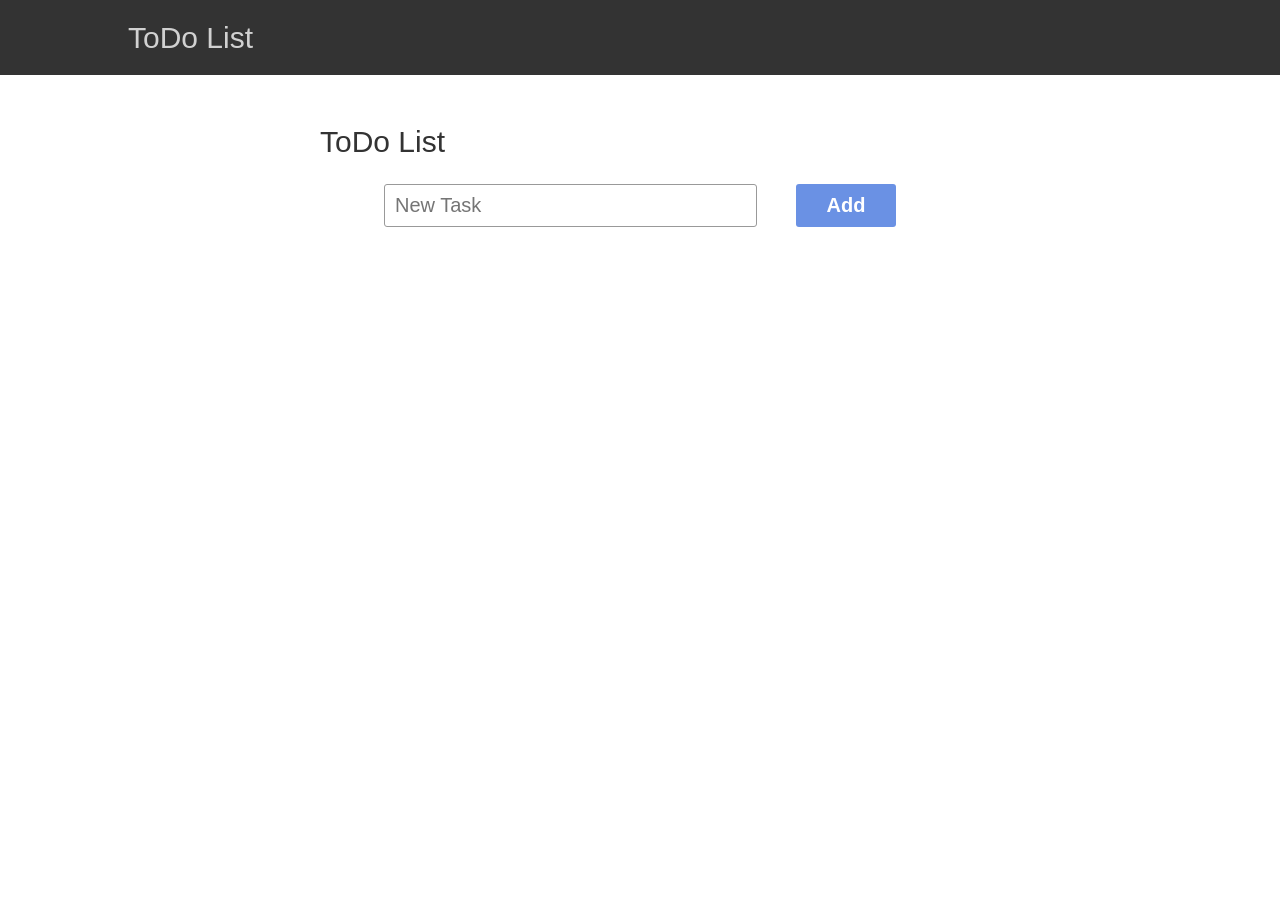
<file: Lab3/todo_list/index.html>
<!DOCTYPE html>
<html lang="en">
<head>
    <meta charset="UTF-8">
    <meta http-equiv="X-UA-Compatible" content="IE=edge">
    <meta name="viewport" content="width=device-width, initial-scale=1.0">
    <title>To Do task</title>
    <link rel="stylesheet" href="style.css">
</head>
<body>
    <header>
        <p>ToDo List</p>
    </header>
    <section class="main">
        <p class="title">ToDo List</p>
        <div class="add">
            <input type="text" placeholder="New Task">
            <button id="plus">Add</button>
        </div>
        <div class="tasks">
        </div>
    </section>
    <script src="script.js"></script>
</body>
</html>
</file>
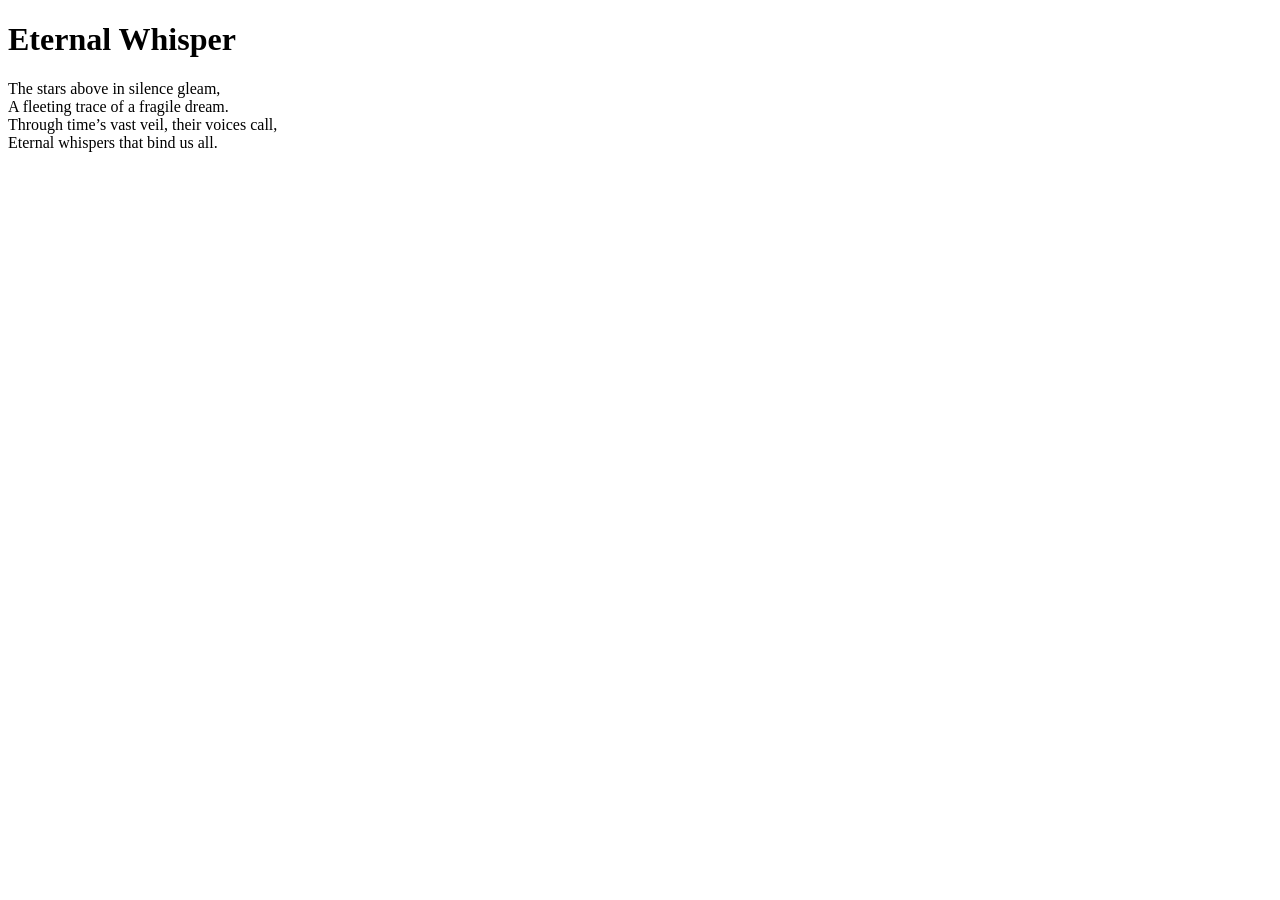
<file: Lab1/khanacademy/1-write-a-poem.html>
<!DOCTYPE HTML>
<html lang="en">
<head>
    <title>Challenge: Write a Poem</title>
    <meta charset="utf-8">
</head>
<body>
    <h1>Eternal Whisper</h1>
    <p>
        The stars above in silence gleam, <br>
        A fleeting trace of a fragile dream. <br>
        Through time’s vast veil, their voices call, <br>
        Eternal whispers that bind us all. <br>
    </p>
</body>
</html>
</file>
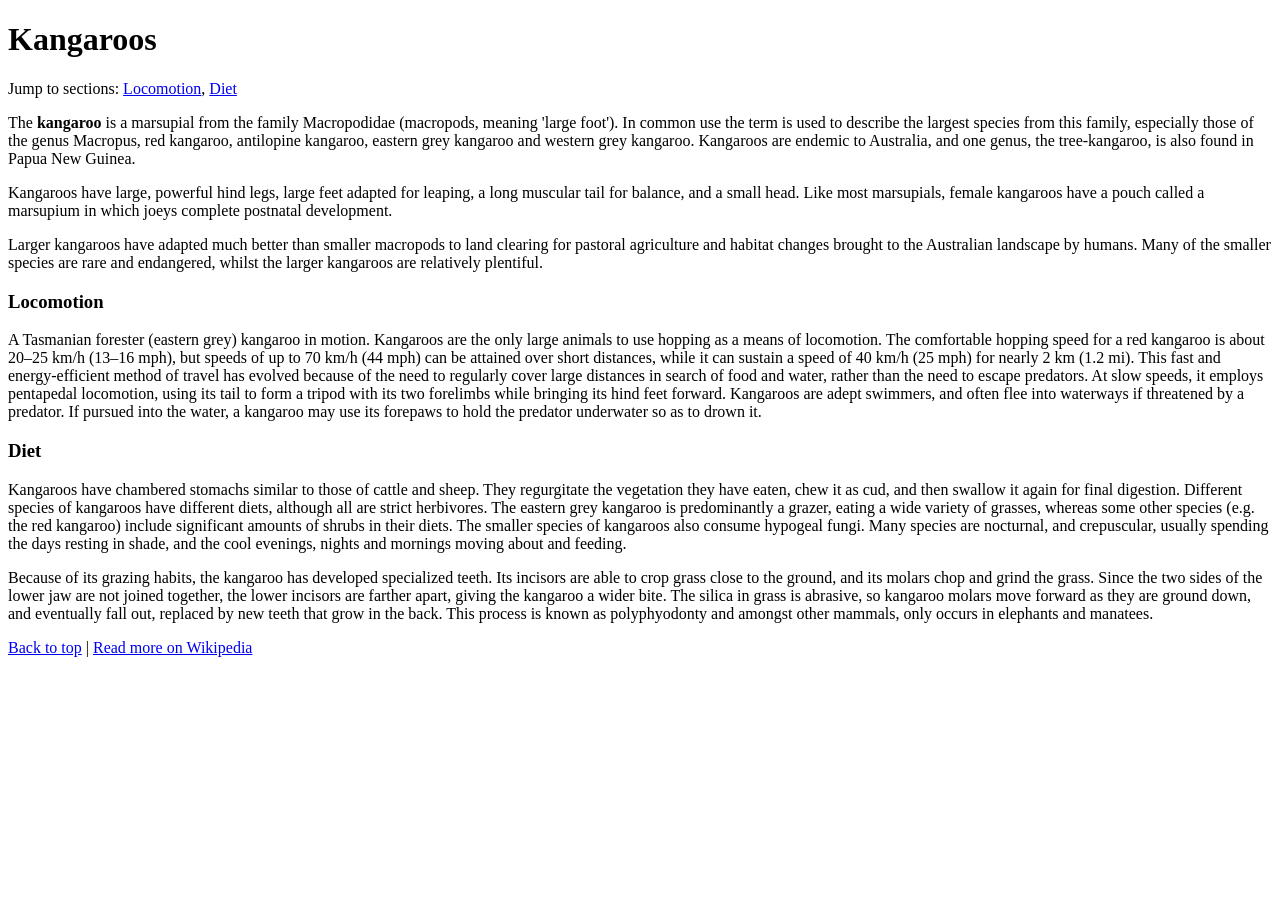
<file: Lab1/khanacademy/10-jump-around.html>
<!DOCTYPE html>
<html>
<head>
    <meta charset="utf-8">
    <title>Challenge: Jump around</title>
</head>
<body>

<h1 id="kangaroos">Kangaroos</h1>

<p>Jump to sections:
    <a href="#locomotion">Locomotion</a>,
    <a href="#diet">Diet</a>
</p>
<p>The <strong>kangaroo</strong> is a marsupial from the family Macropodidae (macropods, meaning 'large foot'). In
    common use the term is used to describe the largest species from this family, especially those of the genus
    Macropus, red kangaroo, antilopine kangaroo, eastern grey kangaroo and western grey kangaroo. Kangaroos are endemic
    to Australia, and one genus, the tree-kangaroo, is also found in Papua New Guinea.</p>

<p>Kangaroos have large, powerful hind legs, large feet adapted for leaping, a long muscular tail for balance, and a
    small head. Like most marsupials, female kangaroos have a pouch called a marsupium in which joeys complete postnatal
    development.</p>

<p>Larger kangaroos have adapted much better than smaller macropods to land clearing for pastoral agriculture and
    habitat changes brought to the Australian landscape by humans. Many of the smaller species are rare and endangered,
    whilst the larger kangaroos are relatively plentiful.</p>


<h3 id="locomotion">Locomotion</h3>

<p>A Tasmanian forester (eastern grey) kangaroo in motion.
    Kangaroos are the only large animals to use hopping as a means of locomotion. The comfortable hopping speed for a
    red kangaroo is about 20–25 km/h (13–16 mph), but speeds of up to 70 km/h (44 mph) can be attained over short
    distances, while it can sustain a speed of 40 km/h (25 mph) for nearly 2 km (1.2 mi). This fast and energy-efficient
    method of travel has evolved because of the need to regularly cover large distances in search of food and water,
    rather than the need to escape predators. At slow speeds, it employs pentapedal locomotion, using its tail to form a
    tripod with its two forelimbs while bringing its hind feet forward. Kangaroos are adept swimmers, and often flee
    into waterways if threatened by a predator. If pursued into the water, a kangaroo may use its forepaws to hold the
    predator underwater so as to drown it.</p>

<h3 id="diet">Diet</h3>

<p>Kangaroos have chambered stomachs similar to those of cattle and sheep. They regurgitate the vegetation they have
    eaten, chew it as cud, and then swallow it again for final digestion. Different species of kangaroos have different
    diets, although all are strict herbivores. The eastern grey kangaroo is predominantly a grazer, eating a wide
    variety of grasses, whereas some other species (e.g. the red kangaroo) include significant amounts of shrubs in
    their diets. The smaller species of kangaroos also consume hypogeal fungi. Many species are nocturnal, and
    crepuscular, usually spending the days resting in shade, and the cool evenings, nights and mornings moving about and
    feeding.</p>

<p>Because of its grazing habits, the kangaroo has developed specialized teeth. Its incisors are able to crop grass
    close to the ground, and its molars chop and grind the grass. Since the two sides of the lower jaw are not joined
    together, the lower incisors are farther apart, giving the kangaroo a wider bite. The silica in grass is abrasive,
    so kangaroo molars move forward as they are ground down, and eventually fall out, replaced by new teeth that grow in
    the back. This process is known as polyphyodonty and amongst other mammals, only occurs in elephants and
    manatees.</p>

<p>
    <a href="#kangaroos">Back to top</a> |
    <a href="http://en.wikipedia.org/wiki/Kangaroo">Read more on Wikipedia</a>
</p>

</body>
</html>
</file>
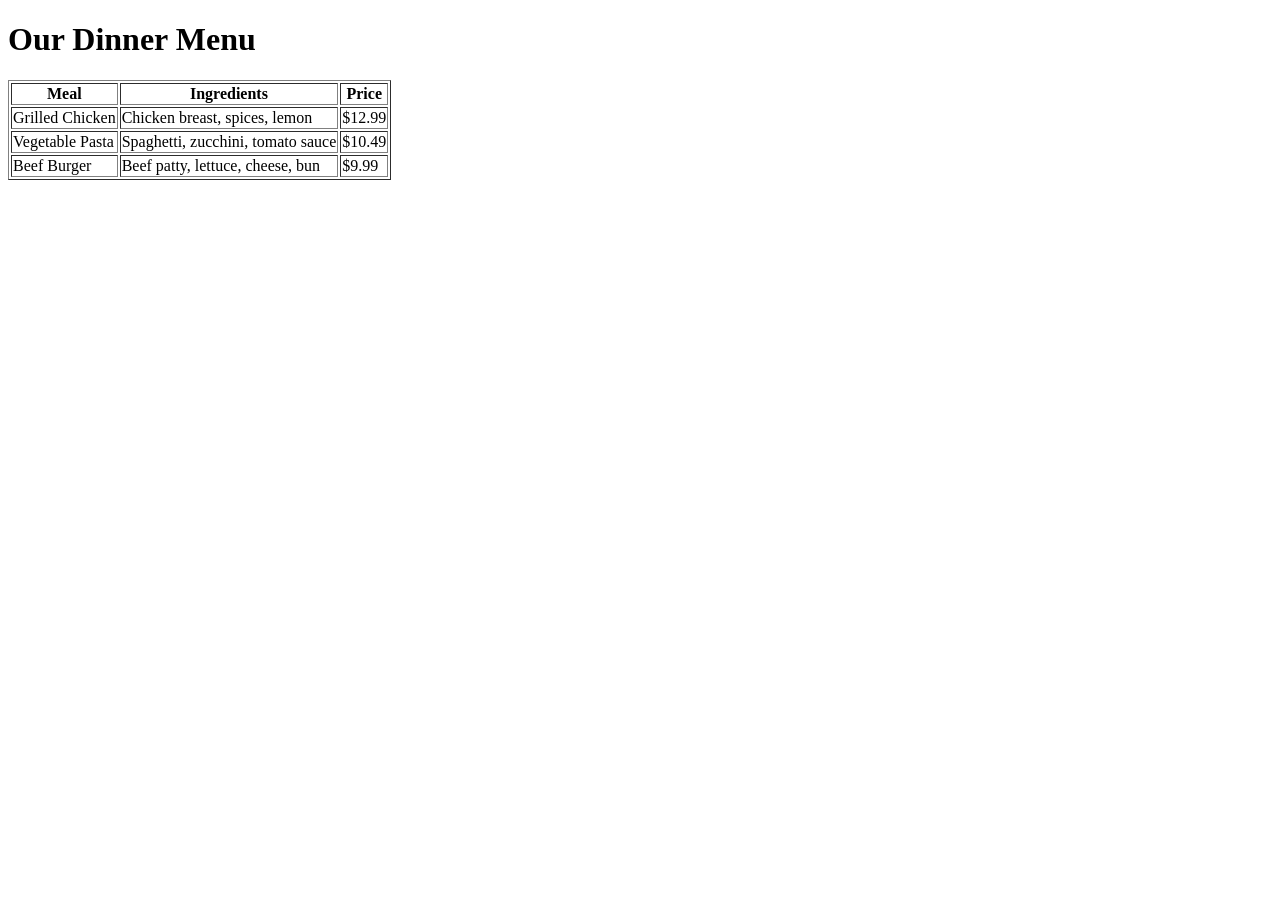
<file: Lab1/khanacademy/11-the-dinner-table.html>
<!DOCTYPE html>
<html lang="en">
<head>
    <meta charset="utf-8">
    <title>Challenge: The Dinner Table</title>
</head>
<body>

<h1>Our Dinner Menu</h1>

<table border="1">
    <thead>
    <tr>
        <th>Meal</th>
        <th>Ingredients</th>
        <th>Price</th>
    </tr>
    </thead>
    <tbody>
    <tr>
        <td>Grilled Chicken</td>
        <td>Chicken breast, spices, lemon</td>
        <td>$12.99</td>
    </tr>
    <tr>
        <td>Vegetable Pasta</td>
        <td>Spaghetti, zucchini, tomato sauce</td>
        <td>$10.49</td>
    </tr>
    <tr>
        <td>Beef Burger</td>
        <td>Beef patty, lettuce, cheese, bun</td>
        <td>$9.99</td>
    </tr>
    </tbody>
</table>

</body>
</html>
</file>
<file: Lab3/todo_list/style.css>
*{
    margin: 0;
    padding: 0;
    font-family: Helvetica, Arial, sans-serif;
}
body{
    width: 100%;
}
header{
    width: 100%;
    height: 75px;
    background: #333;
    padding-left: 10%;
}
header p{
    color: rgb(209, 209, 209);
    line-height: 75px;
    font-size: 30px;
}

.main{
    width: 50%;
    margin: 50px auto;
    min-width: 300px;
}
.main p.title{
    font-size: 30px;
    color: #333;
}
.main .add{
    width: 80%;
    margin: 25px auto;
    display: flex;
    justify-content: space-between;
}
.main .add input{
    width: calc(90% - 100px);
    padding-left: 10px;
    font-size: 20px;
    border: 1px solid #999;
    border-radius: 3px;
}
.main .add button{
    width: 100px;
    border-radius: 3px;
    border: none;
    font-size: 20px;
    font-weight: bolder;
    color: white;
    background: rgb(106, 145, 228);
    padding: 10px;
    cursor: pointer;
}

/*tasks*/
.main .tasks .task{
    display: flex;
    width: 100%;
    position: relative;
    height: 50px;
    border: 1px solid #999;
    border-top: none;
}
.main .tasks .task:first-child{
    border-radius: 6px 6px 0 0;
    border-top: 1px solid #999;
}
.main .tasks .task:last-child{
    border-bottom-left-radius: 6px;
    border-bottom-right-radius: 6px;
}
.main .tasks .task img{
    width: 30px;
    position: absolute;
    right: 10px;
    top: 10px;
    cursor: pointer;
}
.main .tasks .task p{
    line-height: 50px;
    font-size: 18px;
}
.main .tasks .task p.completed{
    text-decoration: line-through auto;
}
.main .tasks .task input{
    margin-right: 20px;
    margin-left: 10px;
    width: 20px;
}
</file>
